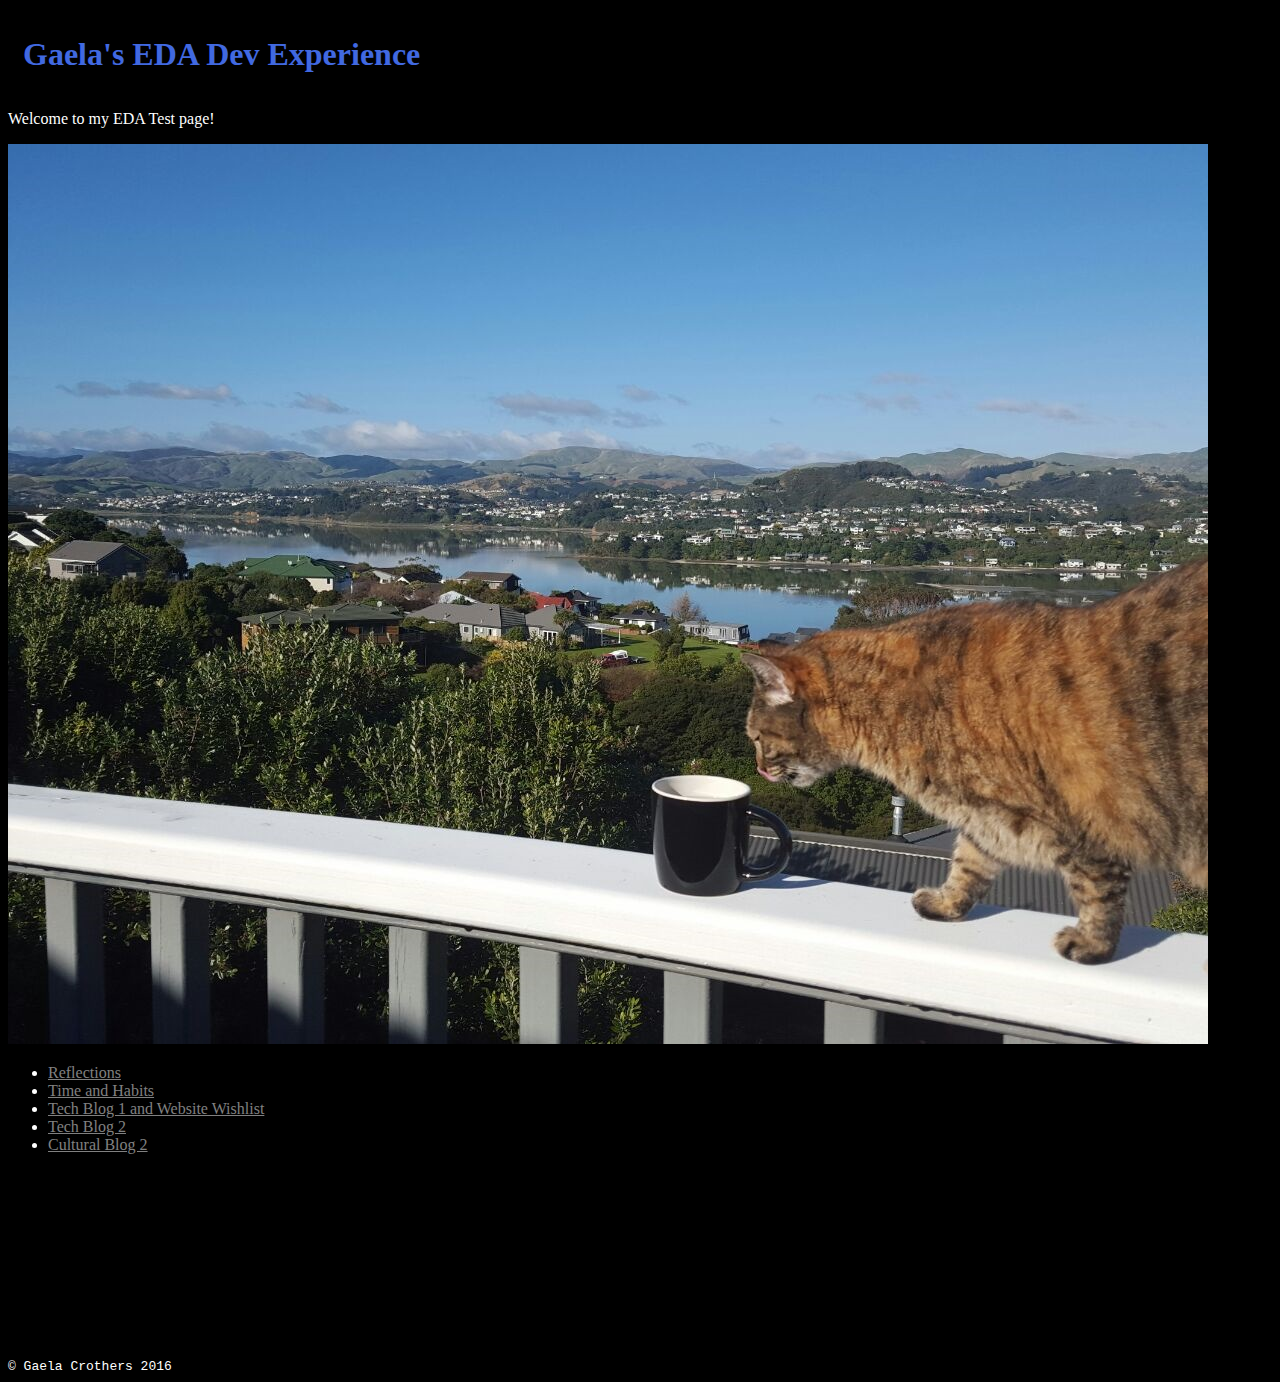
<file: index.html>
<!DOCTYPE html>
<html>
<head>
    <title>G's Dev Blog </title>
    <meta charset="UTF-8">
    <link href="styles/main.css" rel="stylesheet" type="text/css">
</head>

<body>
    <h1>Gaela's EDA Dev Experience</h1>
    <div class="Intro">
        <p>Welcome to my EDA Test page!</p>
    </div>
    <div class="image"> <img src= "images/bellaview.jpg">
    </div>
    <div class="Content">
        <ul>
            <li><a href="./blog/c1-reflection-blog.html">Reflections</a>
            </li>
            <li><a href="./blog/c1-time-and-habits-blog.html">Time and Habits</a>
            </li>
            <li><a href="./blog/t2-html-css-dom-p1.html"> Tech Blog 1 and Website Wishlist</a>
            </li>
            <li><a href="./blog/t2-html-css-dom-p2.html"> Tech Blog 2</a>
            </li>
            <li><a href="./blog/c2-emotional-intelligence.html">Cultural Blog 2</a>
            </li>
        </ul>
    </div>
    <div class= "footer">
      &#169; Gaela Crothers 2016
    </div>
 </body>
</html>
</file>
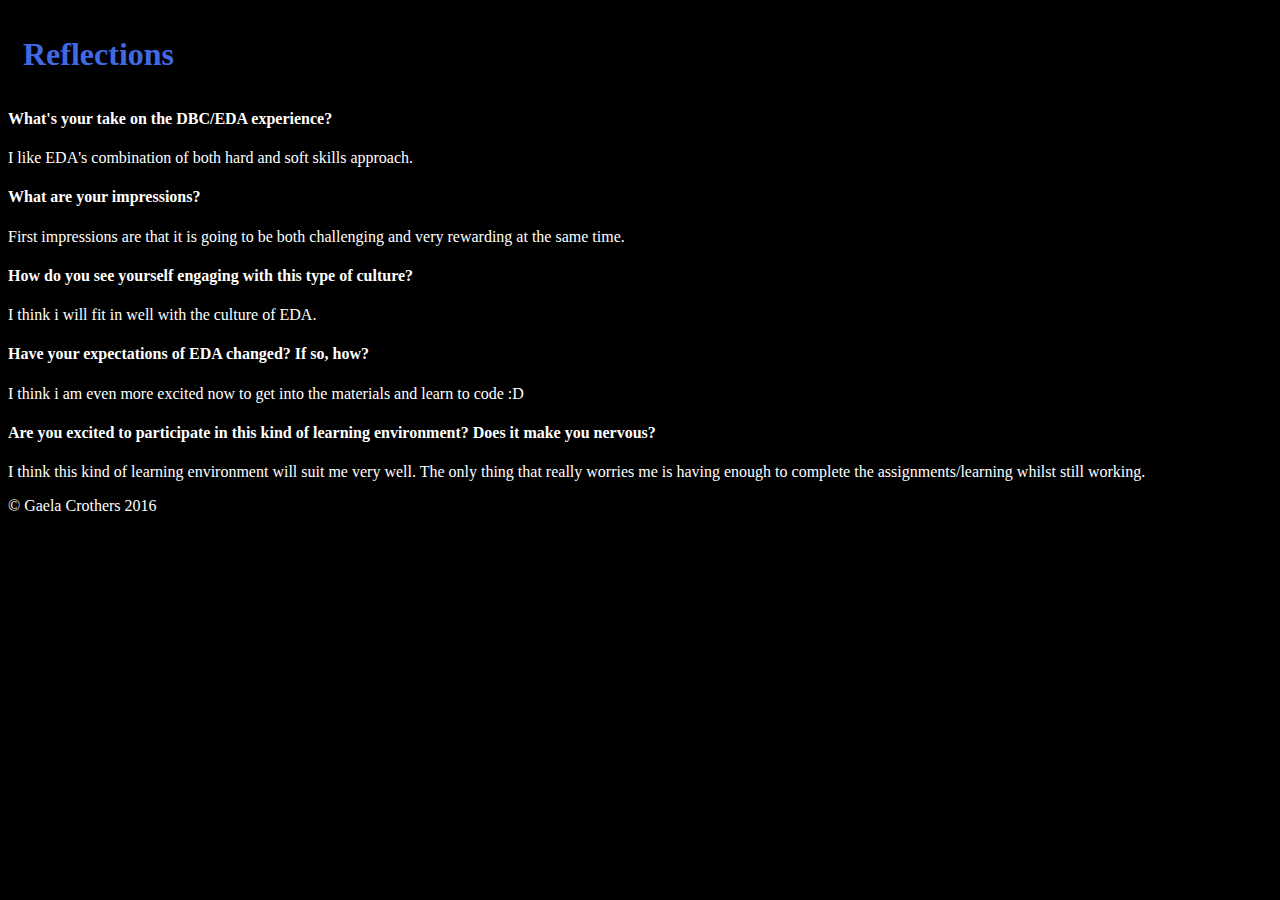
<file: blog/c1-reflection-blog.html>
<!DOCTYPE html>
<html>

<head>
    <title>G's Dev Blog </title>
    <meta charset="UTF-8">
    <link href="../styles/main.css" rel="stylesheet" type="text/css">
</head>

<body>
    <h1>Reflections</h1>

    <h4>What's your take on the DBC/EDA experience?</h4>
    <p>I like EDA's combination of both hard and soft skills approach.</p>


    <h4>What are your impressions?</h4>
    <p>First impressions are that it is going to be both challenging and very rewarding at the same time.</p>


    <h4>How do you see yourself engaging with this type of culture?</h4>
    <p>I think i will fit in well with the culture of EDA. </p>


    <h4>Have your expectations of EDA changed? If so, how?</h4>
    <p>I think i am even more excited now to get into the materials and learn to code :D</p>

    <h4>Are you excited to participate in this kind of learning environment?  Does it make you nervous?</h4>
    <p>I think this kind of learning environment will suit me very well. The only thing that really worries me is having enough to complete the assignments/learning whilst still working.</p>


    <footer>&#169; Gaela Crothers 2016</footer>

</body>

</html>
</file>
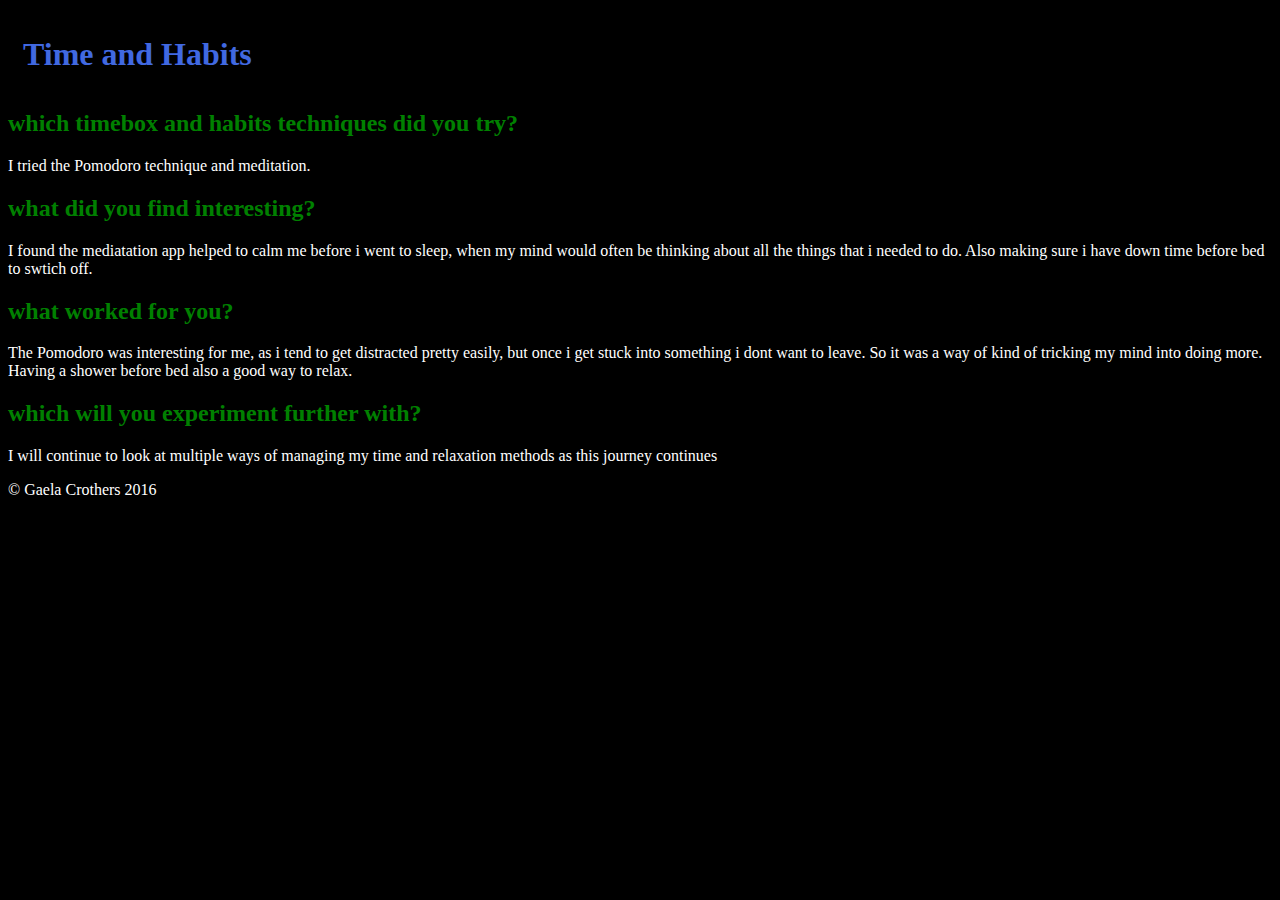
<file: blog/c1-time-and-habits-blog.html>
<!DOCTYPE html>
<html>

<head>
    <title>G's Dev Blog </title>
    <meta charset="UTF-8">
    <link href="../styles/main.css" rel="stylesheet" type="text/css">
</head>

<body>
    <h1>Time and Habits</h1>
    <p></p>

    <h2>which timebox and habits techniques did you try?</h2>
    <p>I tried the Pomodoro technique and meditation.</p>

    <h2>what did you find interesting?</h2>
    <p>I found the mediatation app helped to calm me before i went to sleep, when my mind would often be thinking about all the things that i needed to do. Also making sure i have down time before bed to swtich off. </p>

    <h2>what worked for you?</h2>
    <p>The Pomodoro was interesting for me, as i tend to get distracted pretty easily, but once i get stuck into something i dont want to leave. So it was a way of kind of tricking my mind into doing more. Having a shower before bed also a good way to relax.</p>

    <h2>which will you experiment further with?</h2>
    <p>I will continue to look at multiple ways of managing my time and relaxation methods as this journey continues</p>


    <footer>&#169; Gaela Crothers 2016</footer>


</body>

</html>
</file>
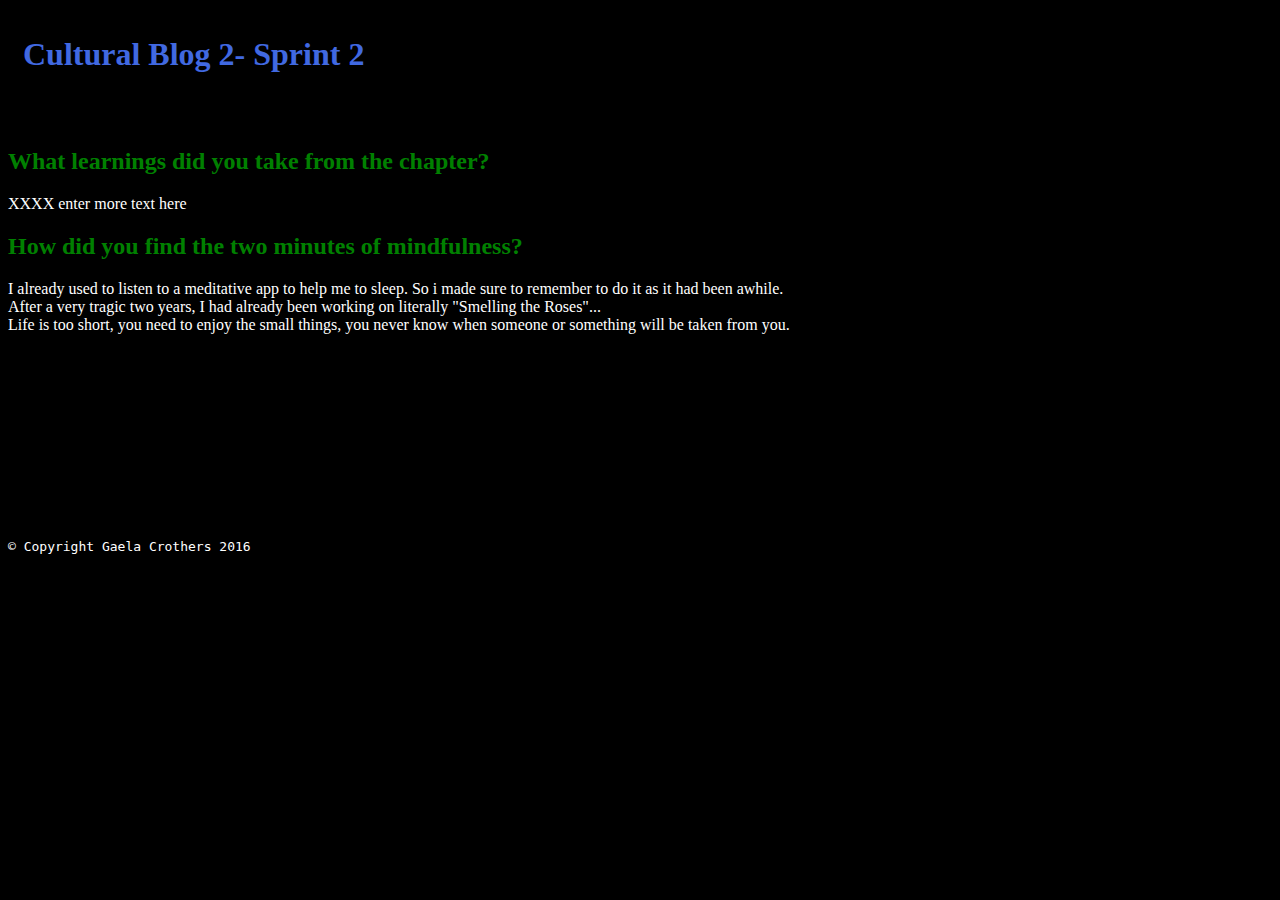
<file: blog/c2-emotional-intelligence.html>
<!DOCTYPE html>
<html>
<head>
    <title>G's Dev Blog </title>
    <meta charset="UTF-8">
    <link href="../styles/main.css" rel="stylesheet" type="text/css">
</head>
  <body>
    <div class="content">
        <H1> Cultural Blog 2- Sprint 2</H1>
        <!-- Sprint2_2.6 -->
        <br>
        <h2>What learnings did you take from the chapter?</h2>
          <p>XXXX enter more text here
          </p>
        <h2>How did you find the two minutes of mindfulness?</h2>
          <p>I already used to listen to a meditative app to help me to sleep. So i made sure to remember to do it as it had been awhile.
          <br>
          After a very tragic two years, I had already been working on literally "Smelling the Roses"...
          <br>
          Life is too short, you need to enjoy the small things, you never know when someone or something will be taken from you.
         </p>
       </div>

    <div class= "footer">
    &#169; Copyright Gaela Crothers 2016
    </div>
</body>
  </html>
</file>
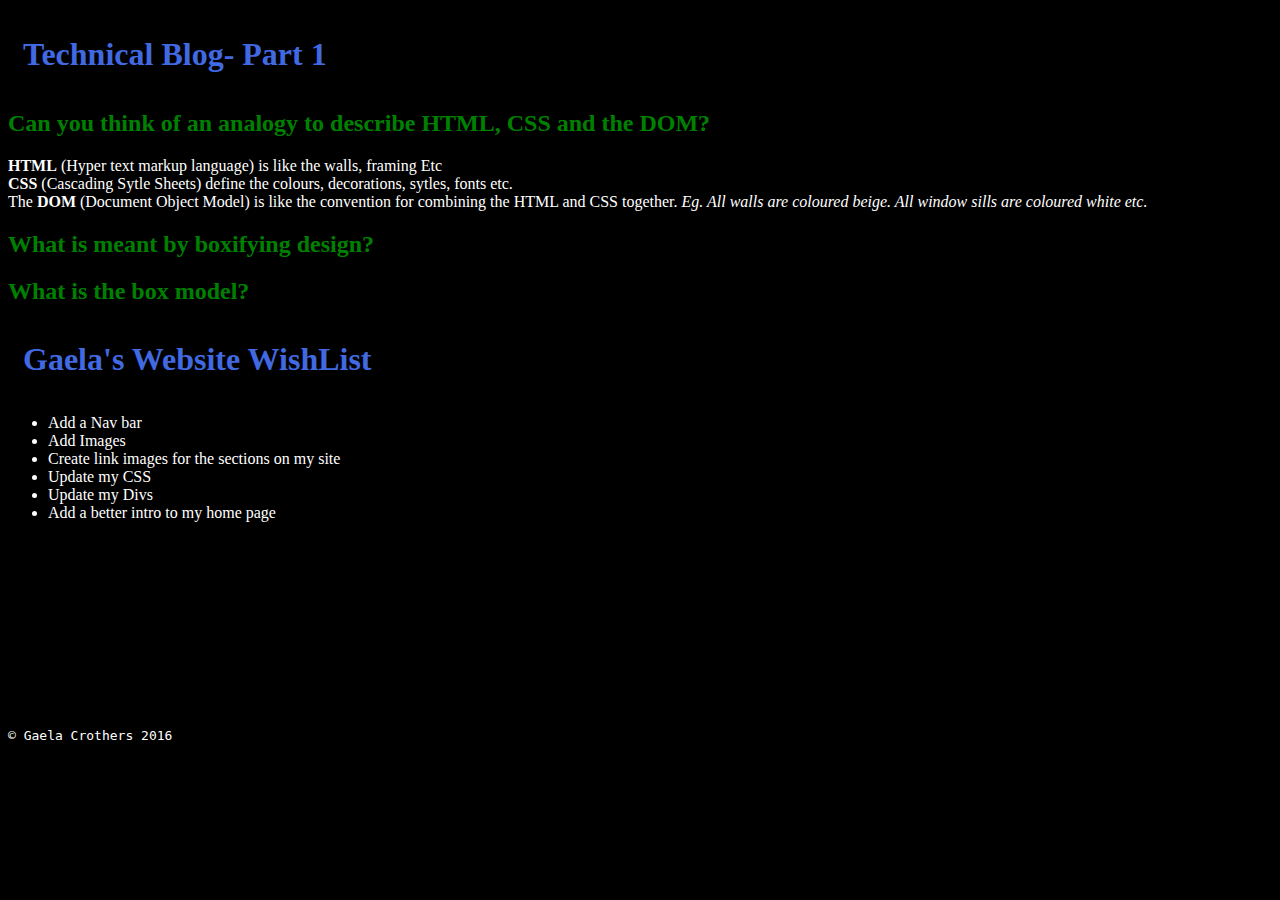
<file: blog/t2-html-css-dom-p1.html>
<!DOCTYPE html>
<html>

<head>
    <title>G's Dev Blog </title>
    <meta charset="UTF-8">
    <link href="../styles/main.css" rel="stylesheet" type="text/css">
</head>

<body>
    <H1>Technical Blog- Part 1</H1>

    <div class="Content">

        <h2>Can you think of an analogy to describe HTML, CSS and the DOM?</h2>
          <strong>HTML</strong> (Hyper text markup language) is like the walls,   framing Etc
          <br>
          <strong>CSS</strong> (Cascading Sytle Sheets) define the colours, decorations, sytles, fonts etc.
          <br>
          The <strong>DOM</strong> (Document Object Model) is like the convention for combining the HTML and CSS together.  <em>Eg. All walls are coloured beige. All window sills are coloured white etc.</em>
          <p>
        <h2>What is meant by boxifying design?</h2>
          <p>
        <h2>What is the box model?</h2>

        <p>
      <H1>Gaela's Website WishList</H1>
        <ul>
          <li>Add a Nav bar</li>
          <li>Add Images </li>
          <li>Create link images for the sections on my site</li>
          <li>Update my CSS </li>
          <li>Update my Divs </li>
          <li>Add a better intro to my home page</li>
        </ul>



    </div>

    <div class= "footer">
    &#169; Gaela Crothers 2016
    </div>
</body>
  </html>
</file>
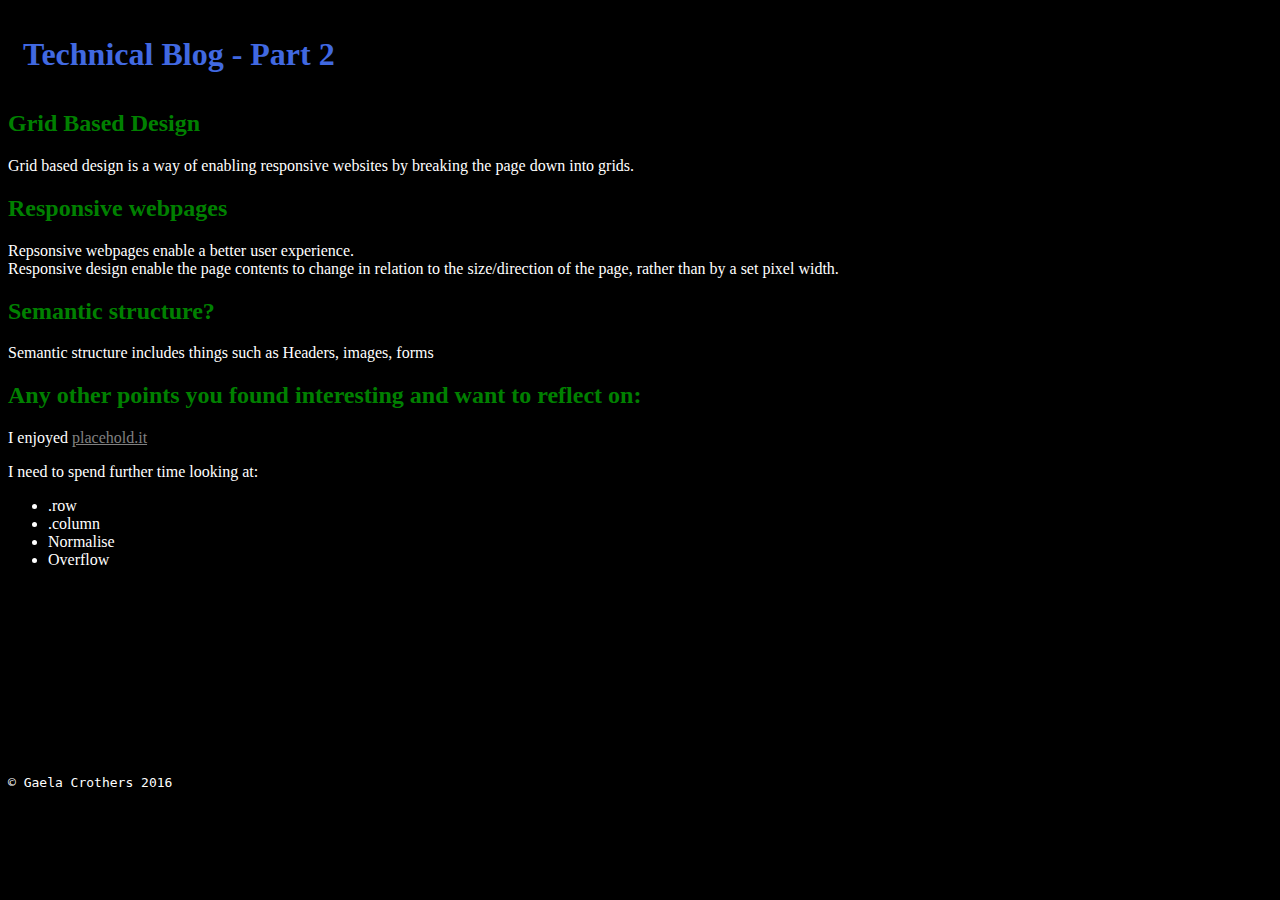
<file: blog/t2-html-css-dom-p2.html>
<!DOCTYPE html>
<html>

<head>
    <title>G's Dev Blog </title>
    <meta charset="UTF-8">
    <link href="../styles/main.css" rel="stylesheet" type="text/css">
</head>

<body>
    <H1>Technical Blog - Part 2</H1>
<!-- Sprint2_2.4 -->
    <div class="Content">
        <h2>Grid Based Design</h2>
          Grid based design is a way of enabling responsive websites by breaking the page down into grids.
        <h2>Responsive webpages</h2>
          Repsonsive webpages enable a better user experience.<br>
          Responsive design enable the page contents to change in relation to the size/direction of the page, rather than by a set pixel width.

        <h2>Semantic structure?</h2>
          Semantic structure includes things such as Headers, images, forms

        <h2>Any other points you found interesting and want to reflect on:</h2>
        I enjoyed <a href=http://placehold.it/960x350> placehold.it </a>
          <p>
          I need to spend further time looking at:
          <ul>
            <li> .row </li>
            <li> .column </li>
            <li> Normalise</li>
            <li> Overflow</li>
          </ul>

    </div>

    <div class= "footer">
    &#169; Gaela Crothers 2016
    </div>
</body>
  </html>
</file>
<file: styles/main.css>
body {
  background: black;
  align-items:left;
  color: white;
  }

p {
  color:white;
  }

h1 {
  color:royalblue;
  font-family: cursive;
  padding: 15px
  }

h2 {
  color:green;
  }

a {
 color:grey;
  }

.intro {

  }

.image {
  width: 20%
  }

.content {
  color: white;
    }

.footer {
  font-family: monospace;
  align:center;
  padding-top: 15%;
  color: white;
  }
</file>
